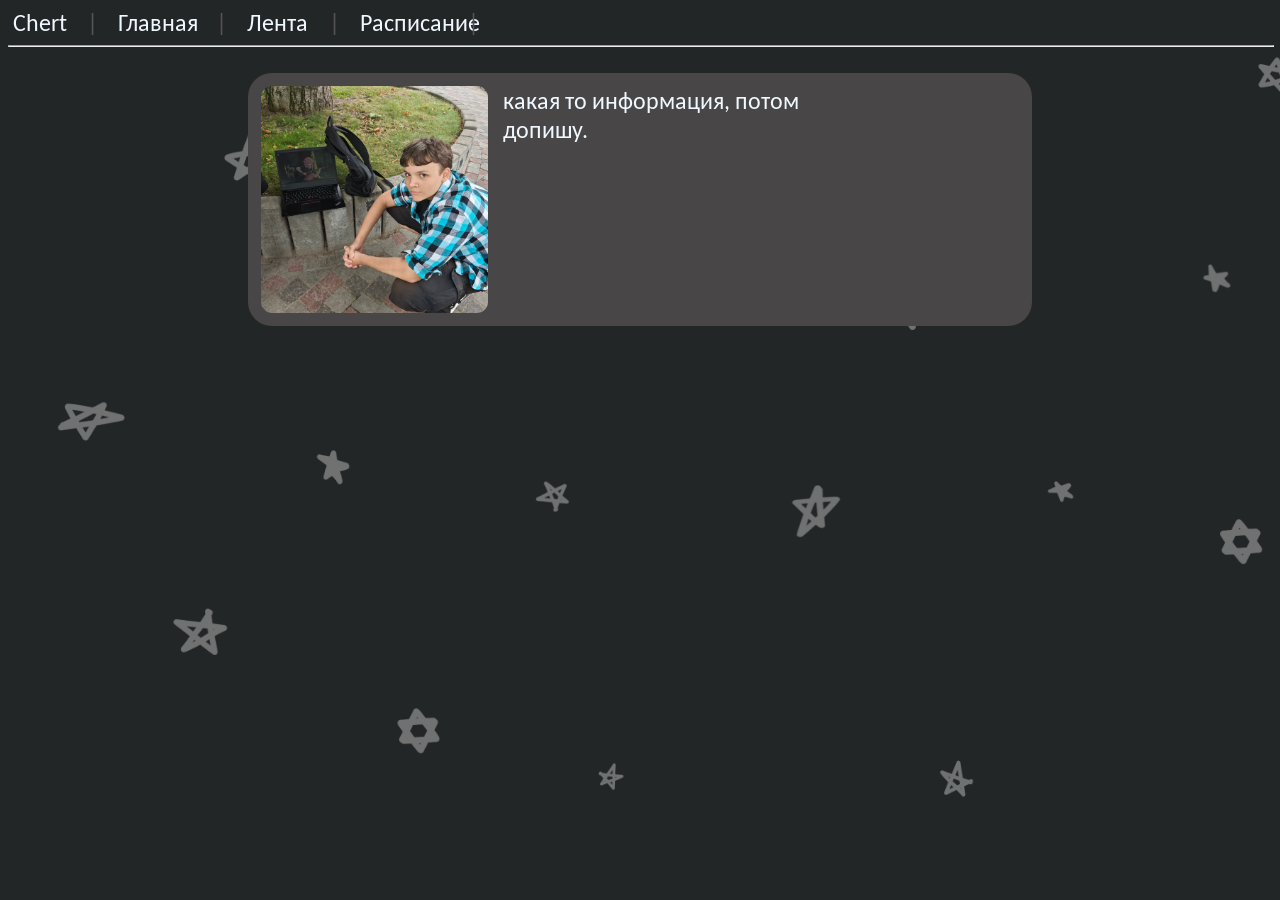
<file: index.html>
<!DOCTYPE html>
<html lang="en">
  <head>
    <title>Chert</title>
    <link rel="stylesheet" href="style.css">
    <link rel="preconnect" href="https://fonts.googleapis.com">
    <link rel="preconnect" href="https://fonts.gstatic.com" crossorigin>
    <link href="https://fonts.googleapis.com/css2?family=Carlito:ital,wght@0,400;0,700;1,400;1,700&display=swap" rel="stylesheet">
  
  </head>

    <body>
      <header>
        <div class="grid1">
          <div><a href="index.html"><span class="font-1">Chert  </span></a></div>
          <div><span class="bigfont">|</span></div>
          <div><span class="font-1">Главная</span></div>
          <div><span class="bigfont">|</span></div>
          <div><span class="font-1">Лента</span></div>
          <div><span class="bigfont">|</span></div>
          <div><a href="rozklad.html"><span class="font-1">Расписание</span></a></div>
          <div><span class="bigfont">|</span></div>
       
        
        </div><hr>
      </header>
      
  <br>
    <div class="container">
      <div class="grid">
        <div><img src="photos/1.jpg" class="img"></img></div>
        <div><span class="font-1"> какая то информация, потом допишу. </span></div>



      </div>
    </div>
  </body>
</file>
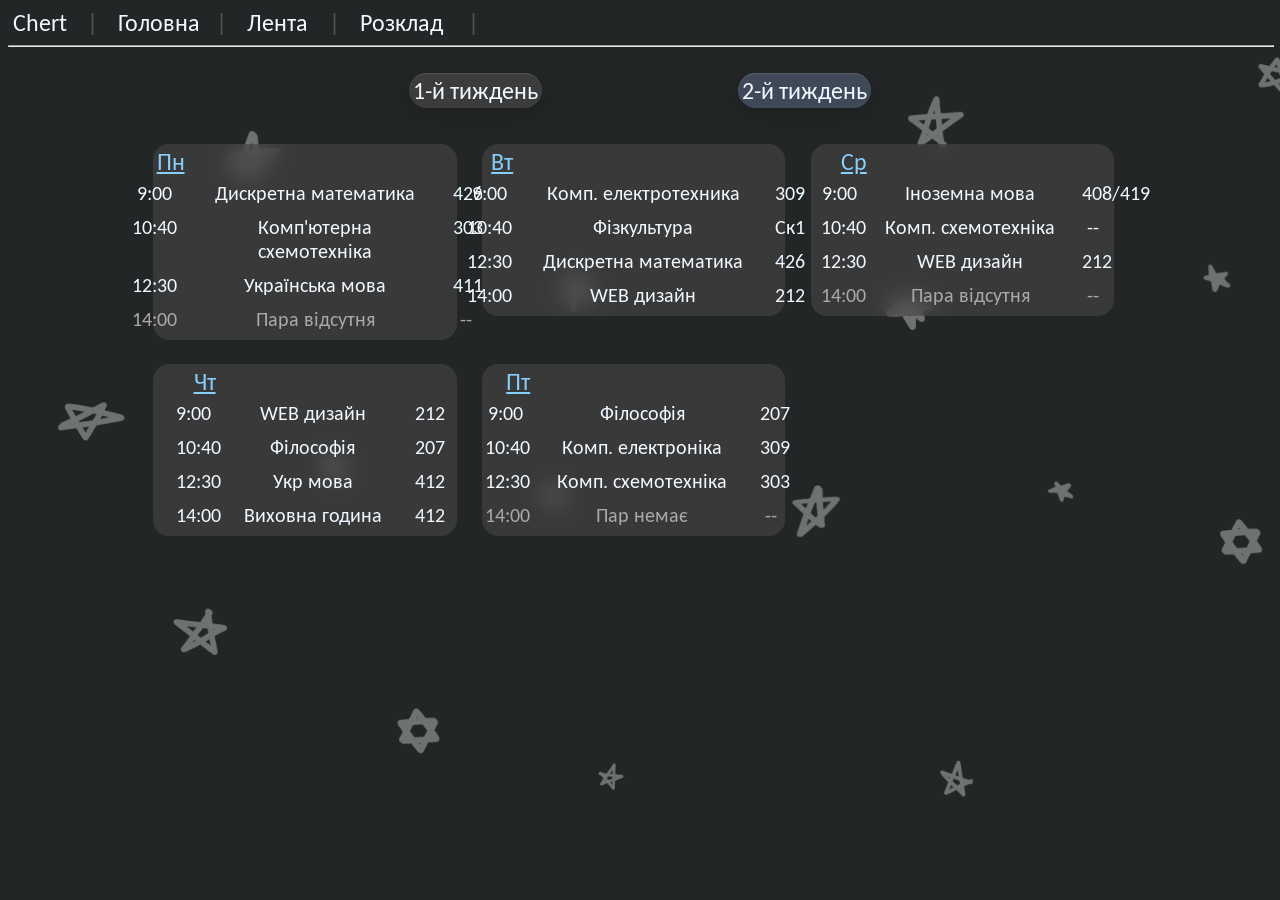
<file: rozklad.html>
<!DOCTYPE html>
<html lang="en">
  <head>
    <title>Rozklad</title>
    <link rel="stylesheet" href="style.css">
    <link rel="preconnect" href="https://fonts.googleapis.com">
    <link rel="preconnect" href="https://fonts.gstatic.com" crossorigin>
    <link href="https://fonts.googleapis.com/css2?family=Carlito:ital,wght@0,400;0,700;1,400;1,700&display=swap" rel="stylesheet">
    <meta name="viewport" content="width=device-width, initial-scale=1.0">
    <script src="nedelya.js"></script>
  </head>

    <body>
      <header>
        <div class="grid1">
          <div><a href="index.html"><span class="font-1">Chert  </span></a></div>
          <div><span class="bigfont">|</span></div>
          <div><span class="font-1">Головна</span></div>
          <div><span class="bigfont">|</span></div>
          <div><span class="font-1">Лента</span></div>
          <div><span class="bigfont">|</span></div>
          <div><a href="rozklad.html"><span class="font-1">Розклад</span></a></div>
          <div><span class="bigfont">|</span></div>
        </div><hr>
      </header>
  <br>
  <div class="grid4">
    <div>
      <a href="rozklad_econd_page.html"><div class="container0"><span class="font-1">1-й тиждень</span></div></a>
    </div>
    <div>
      <a href="rozklad.html"><div class="container01"><span class="font-1">2-й тиждень</span></div></a>
    </div>
  </div>

  <br><br>
    <div class="grid2">
       <div><div class="container1">
            <span class="font-3">Пн</span>
          <div class="grid3">
            <div><span class="font">9:00</span></div>
            <div><span class="font">Дискретна математика</span></div>
            <div><span class="font">426</span></div>
          </div>
          <div class="grid3">
            <div><span class="font">10:40</span></div>
            <div><span class="font">Комп'ютерна схемотехніка</span></div>
            <div><span class="font">303</span></div>
          </div>  
          <div class="grid3">
            <div><span class="font">12:30</span></div>
            <div><span class="font">Українська мова</span></div>
            <div><span class="font">411</span></div>
          </div>
          <div class="grid3">
            <div><span class="gray-font">14:00</span></div>
            <div><span class="gray-font">Пара відсутня</span></div>
            <div><span class="gray-font">--</span></div>
          </div>
      </div></div>

      <div><div class="container1">
        <span class="font-3">Вт</span>
          <div class="grid3">
            <div><span class="font">9:00</span></div>
            <div><span class="font">Комп. електротехника</span></div>
            <div><span class="font">309</span></div>
          </div>
          <div class="grid3">
            <div><span class="font">10:40</span></div>
            <div><span class="font">Фізкультура</span></div>
            <div><span class="font">Ск1</span></div>
          </div>  
          <div class="grid3">
            <div><span class="font">12:30</span></div>
            <div><span class="font">Дискретна математика</span></div>
            <div><span class="font">426</span></div>
          </div>
          <div class="grid3">
            <div><span class="font">14:00</span></div>
            <div><span class="font">WEB дизайн</span></div>
            <div><span class="font">212</span></div>
          </div>
      </div></div>

      <div><div class="container1">
        <span class="font-3">Ср</span>
          <div class="grid3">
            <div><span class="font">9:00</span></div>
            <div><span class="font">Іноземна мова</span></div>
            <div><span class="font">408/419</span></div>
          </div>
          <div class="grid3">
            <div><span class="font">10:40</span></div>
            <div><span class="font">Комп. схемотехніка</span></div>
            <div><span class="font">--</span></div>
          </div>  
          <div class="grid3">
            <div><span class="font">12:30</span></div>
            <div><span class="font">WEB дизайн</span></div>
            <div><span class="font">212</span></div>
          </div>
          <div class="grid3">
            <div><span class="gray-font">14:00</span></div>
            <div><span class="gray-font">Пара відсутня</span></div>
            <div><span class="gray-font">--</span></div>
          </div>
      </div></div>

      <div><div class="container1">
        <span class="font-3">Чт</span>
          <div class="grid3">
            <div><span class="font">9:00</span></div>
            <div><span class="font">WEB дизайн</span></div>
            <div><span class="font">212</span></div>
          </div>
          <div class="grid3">
            <div><span class="font">10:40</span></div>
            <div><span class="font">Філософія</span></div>
            <div><span class="font">207</span></div>
          </div>  
          <div class="grid3">
            <div><span class="font">12:30</span></div>
            <div><span class="font">Укр мова</span></div>
            <div><span class="font">412</span></div>
          </div>
          <div class="grid3">
            <div><span class="font">14:00</span></div>
            <div><span class="font">Виховна година</span></div>
            <div><span class="font">412</span></div>
          </div>
      </div></div>

      <div><div class="container1">
        <span class="font-3">Пт</span>
          <div class="grid3">
            <div><span class="font">9:00</span></div>
            <div><span class="font">Філософія</span></div>
            <div><span class="font">207</span></div>
          </div>
          <div class="grid3">
            <div><span class="font">10:40</span></div>
            <div><span class="font">Комп. електроніка</span></div>
            <div><span class="font">309</span></div>
          </div>  
          <div class="grid3">
            <div><span class="font">12:30</span></div>
            <div><span class="font">Комп. схемотехніка</span></div>
            <div><span class="font">303</span></div>
          </div>
          <div class="grid3">
            <div><span class="gray-font">14:00</span></div>
            <div><span class="gray-font">Пар немає</span></div>
            <div><span class="gray-font">--</span></div>
          </div>
      </div></div>
    </div>
  </body>
</html>
</file>
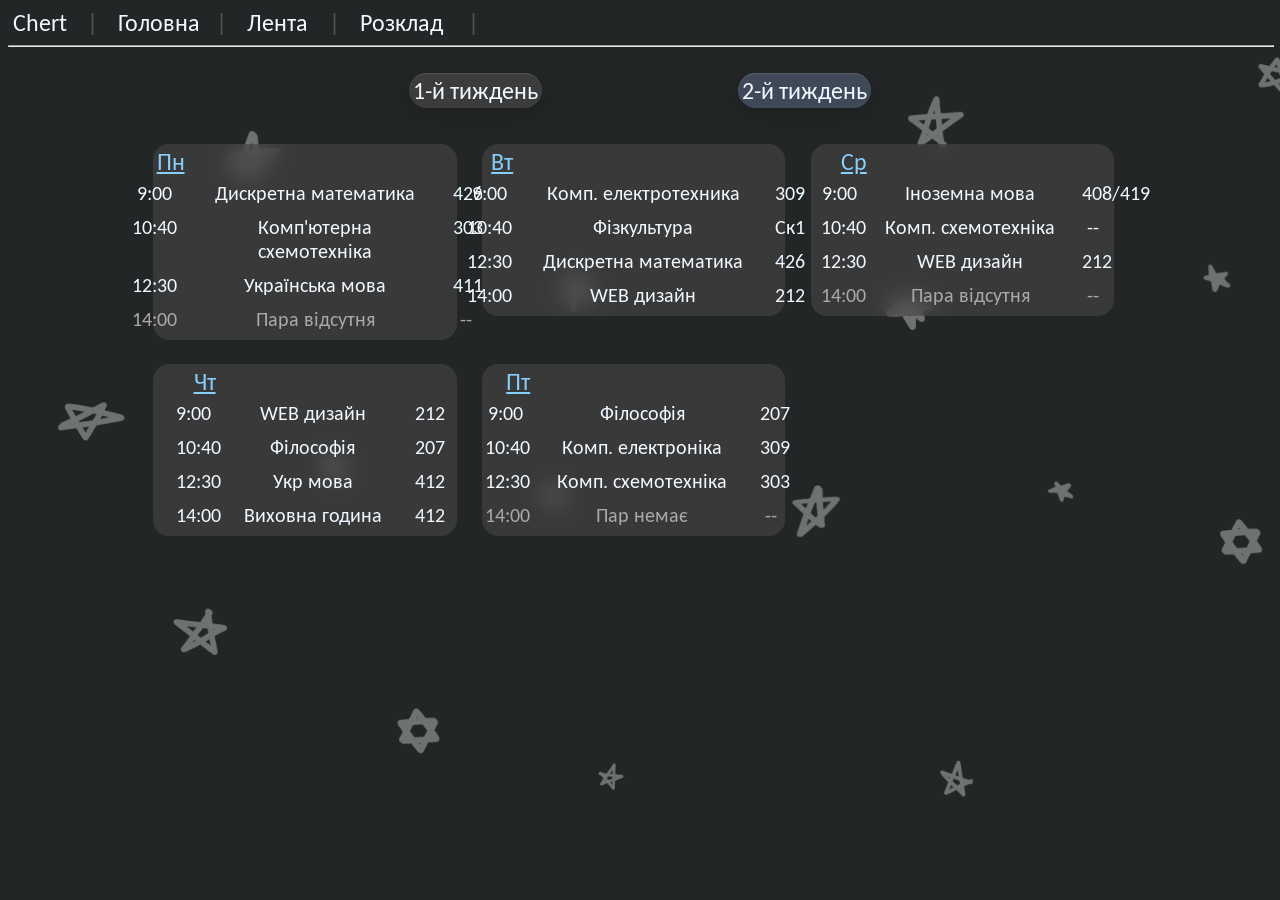
<file: rozklad_econd_page.html>
<!DOCTYPE html>
<html lang="en">
  <head>
    <title>Rozklad</title>
    <link rel="stylesheet" href="style.css">
    <link rel="preconnect" href="https://fonts.googleapis.com">
    <link rel="preconnect" href="https://fonts.gstatic.com" crossorigin>
    <link href="https://fonts.googleapis.com/css2?family=Carlito:ital,wght@0,400;0,700;1,400;1,700&display=swap" rel="stylesheet">
    <meta name="viewport" content="width=device-width, initial-scale=1.0">
    <script src="nedelya.js"></script>
  </head>

    <body>
      <header>
        <div class="grid1">
          <div><a href="index.html"><span class="font-1">Chert  </span></a></div>
          <div><span class="bigfont">|</span></div>
          <div><span class="font-1">Головна</span></div>
          <div><span class="bigfont">|</span></div>
          <div><span class="font-1">Лента</span></div>
          <div><span class="bigfont">|</span></div>
          <div><a href="rozklad.html"><span class="font-1">Розклад</span></a></div>
          <div><span class="bigfont">|</span></div>
        </div><hr>
      </header>
  <br>
  <div class="grid4">
    <div><div class="container01">
      <a href="rozklad_econd_page.html"><span class="font-1">1-й тиждень</span></a>
    </div></div>
    <div><div class="container0">
        <a href="rozklad.html"><span class="font-1">2-й тиждень</span></a>
    </div></div>
  </div>
 <br><br>
    <div class="grid2">
       <div><div class="container1">
            <span class="font-3">Пн</span>
          <div class="grid3">
            <div><span class="font">9:00</span></div>
            <div><span class="font">Дискретна математика</span></div>
            <div><span class="font">426</span></div>
          </div>
          <div class="grid3">
            <div><span class="font">10:40</span></div>
            <div><span class="font">Комп. електротехніка</span></div>
            <div><span class="font">309</span></div>
          </div>  
          <div class="grid3">
            <div><span class="font">12:30</span></div>
            <div><span class="font">Укр мова</span></div>
            <div><span class="font">412</span></div>
          </div>
          <div class="grid3">
            <div><span class="gray-font">14:00</span></div>
            <div><span class="gray-font">Пари немає</span></div>
            <div><span class="gray-font">--</span></div>
          </div>
      </div></div>

      <div><div class="container1">
        <span class="font-3">Вт</span>
          <div class="grid3">
            <div><span class="font">9:00</span></div>
            <div><span class="font">Комп. електротехніка</span></div>
            <div><span class="font">309</span></div>
          </div>
          <div class="grid3">
            <div><span class="font">10:40</span></div>
            <div><span class="font">Фізкультура</span></div>
            <div><span class="font">Ск1</span></div>
          </div>  
          <div class="grid3">
            <div><span class="font">12:30</span></div>
            <div><span class="font">Дискретна математика</span></div>
            <div><span class="font">426</span></div>
          </div>
          <div class="grid3">
            <div><span class="gray-font">14:00</span></div>
            <div><span class="gray-font">Пара відсутня</span></div>
            <div><span class="gray-font">--</span></div>
          </div>
      </div></div>

      <div><div class="container1">
        <span class="font-3">Ср</span>
          <div class="grid3">
            <div><span class="font">9:00</span></div>
            <div><span class="font">Іноземна мова</span></div>
            <div><span class="font">408/419</span></div>
          </div>
          <div class="grid3">
            <div><span class="font">10:40</span></div>
            <div><span class="font">Комп. схематехніка</span></div>
            <div><span class="font">--</span></div>
          </div>  
          <div class="grid3">
            <div><span class="font">12:30</span></div>
            <div><span class="font">Web дизайн</span></div>
            <div><span class="font">212</span></div>
          </div>
          <div class="grid3">
            <div><span class="gray-font">14:00</span></div>
            <div><span class="gray-font">Чілім</span></div>
            <div><span class="gray-font">--</span></div>
          </div>
      </div></div>

      <div><div class="container1">
        <span class="font-3">Чт</span>
          <div class="grid3">
            <div><span class="font">9:00</span></div>
            <div><span class="font">Web дизайн</span></div>
            <div><span class="font">212</span></div>
          </div>
          <div class="grid3">
            <div><span class="font">10:40</span></div>
            <div><span class="font">Філософія</span></div>
            <div><span class="font">207</span></div>
          </div>  
          <div class="grid3">
            <div><span class="font">12:30</span></div>
            <div><span class="font">Укр мова</span></div>
            <div><span class="font">411</span></div>
          </div>
          <div class="grid3">
            <div><span class="font">14:00</span></div>
            <div><span class="font">Виховна година</span></div>
            <div><span class="font">411</span></div>
          </div>
      </div></div>

      <div><div class="container1">
        <span class="font-3">Пт</span>
          <div class="grid3">
            <div><span class="font">9:00</span></div>
            <div><span class="font">Філософія</span></div>
            <div><span class="font">207</span></div>
          </div>
          <div class="grid3">
            <div><span class="font">10:40</span></div>
            <div><span class="font">Комп. електротехніка</span></div>
            <div><span class="font">303</span></div>
          </div>  
          <div class="grid3">
            <div><span class="font">12:30</span></div>
            <div><span class="font">Комп. схемотехніка</span></div>
            <div><span class="font">309</span></div>
          </div>
          <div class="grid3">
            <div><span class="gray-font">14:00</span></div>
            <div><span class="gray-font">Пара відсутня</span></div>
            <div><span class="gray-font">--</span></div>
          </div>
      </div></div>
    </div>  </body>
</html>
</file>
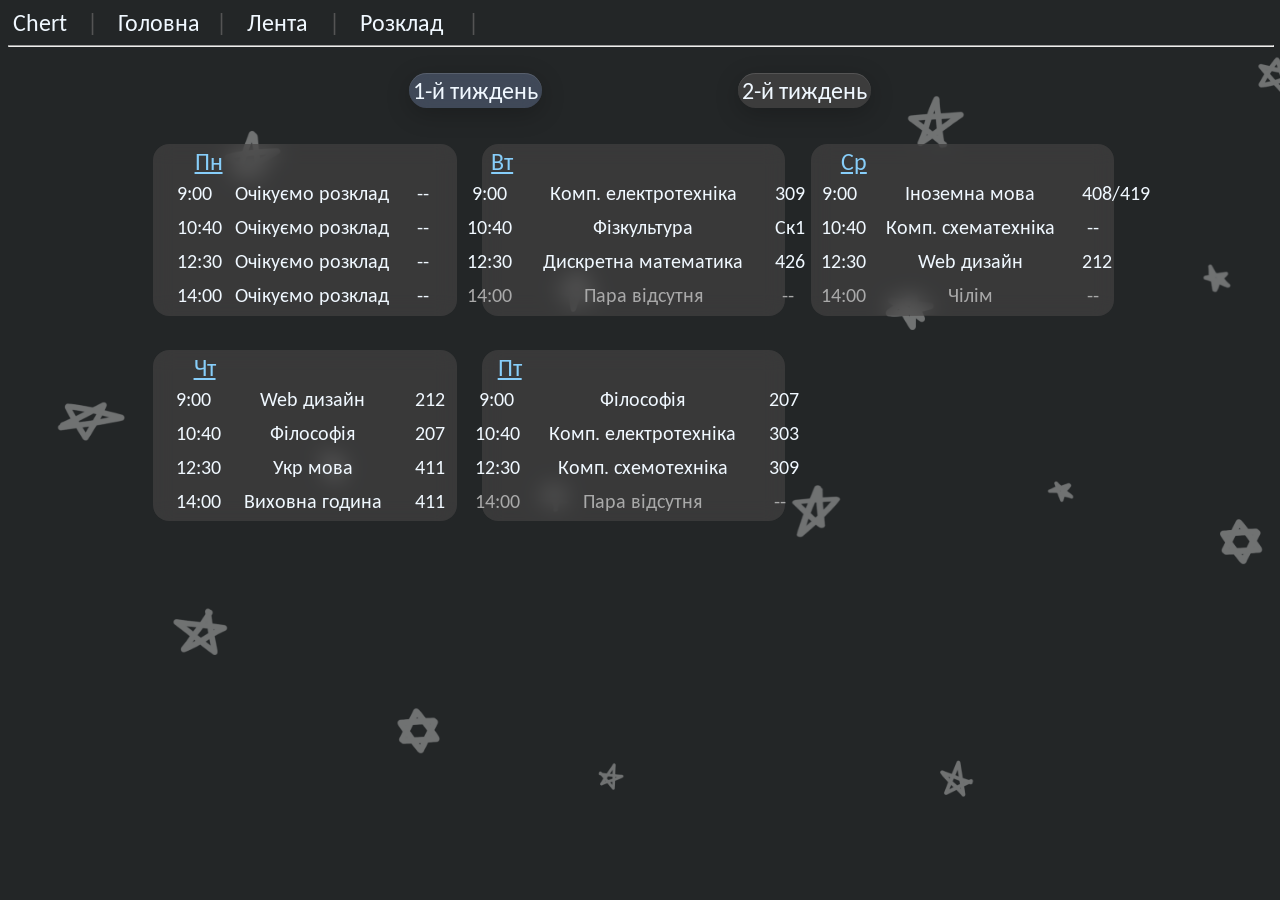
<file: Other_Pages/rozklad_econd_page.html>
<!DOCTYPE html>
<html lang="en">
  <head>
    <title>Rozklad</title>
    <link rel="stylesheet" href="../style.css">
    <link rel="preconnect" href="https://fonts.googleapis.com">
    <link rel="preconnect" href="https://fonts.gstatic.com" crossorigin>
    <link href="https://fonts.googleapis.com/css2?family=Carlito:ital,wght@0,400;0,700;1,400;1,700&display=swap" rel="stylesheet">
    <meta name="viewport" content="width=device-width, initial-scale=1.0">
  </head>

    <body>
      <header>
        <div class="grid1">
          <div><a href="index.html"><span class="font-1">Chert  </span></a></div>
          <div><span class="bigfont">|</span></div>
          <div><span class="font-1">Головна</span></div>
          <div><span class="bigfont">|</span></div>
          <div><span class="font-1">Лента</span></div>
          <div><span class="bigfont">|</span></div>
          <div><a href="rozklad.html"><span class="font-1">Розклад</span></a></div>
          <div><span class="bigfont">|</span></div>
        </div><hr>
      </header>
  <br>
  <div class="grid4">
    <div><div class="container01">
      <a href="rozklad_econd_page.html"><span class="font-1">1-й тиждень</span></a>
    </div></div>
    <div><div class="container0">
        <a href="../rozklad.html"><span class="font-1">2-й тиждень</span></a>
    </div></div>
  </div>
 <br><br>
    <div class="grid2">
       <div><div class="container1">
            <span class="font-3">Пн</span>
          <div class="grid3">
            <div><span class="font">9:00</span></div>
            <div><span class="font">Очікуємо розклад</span></div>
            <div><span class="font">--</span></div>
          </div>
          <div class="grid3">
            <div><span class="font">10:40</span></div>
            <div><span class="font">Очікуємо розклад</span></div>
            <div><span class="font">--</span></div>
          </div>  
          <div class="grid3">
            <div><span class="font">12:30</span></div>
            <div><span class="font">Очікуємо розклад</span></div>
            <div><span class="font">--</span></div>
          </div>
          <div class="grid3">
            <div><span class="font">14:00</span></div>
            <div><span class="font">Очікуємо розклад</span></div>
            <div><span class="font">--</span></div>
          </div>
      </div></div>

      <div><div class="container1">
        <span class="font-3">Вт</span>
          <div class="grid3">
            <div><span class="font">9:00</span></div>
            <div><span class="font">Комп. електротехніка</span></div>
            <div><span class="font">309</span></div>
          </div>
          <div class="grid3">
            <div><span class="font">10:40</span></div>
            <div><span class="font">Фізкультура</span></div>
            <div><span class="font">Ск1</span></div>
          </div>  
          <div class="grid3">
            <div><span class="font">12:30</span></div>
            <div><span class="font">Дискретна математика</span></div>
            <div><span class="font">426</span></div>
          </div>
          <div class="grid3">
            <div><span class="gray-font">14:00</span></div>
            <div><span class="gray-font">Пара відсутня</span></div>
            <div><span class="gray-font">--</span></div>
          </div>
      </div></div>

      <div><div class="container1">
        <span class="font-3">Ср</span>
          <div class="grid3">
            <div><span class="font">9:00</span></div>
            <div><span class="font">Іноземна мова</span></div>
            <div><span class="font">408/419</span></div>
          </div>
          <div class="grid3">
            <div><span class="font">10:40</span></div>
            <div><span class="font">Комп. схематехніка</span></div>
            <div><span class="font">--</span></div>
          </div>  
          <div class="grid3">
            <div><span class="font">12:30</span></div>
            <div><span class="font">Web дизайн</span></div>
            <div><span class="font">212</span></div>
          </div>
          <div class="grid3">
            <div><span class="gray-font">14:00</span></div>
            <div><span class="gray-font">Чілім</span></div>
            <div><span class="gray-font">--</span></div>
          </div>
      </div></div>

      <div><div class="container1">
        <span class="font-3">Чт</span>
          <div class="grid3">
            <div><span class="font">9:00</span></div>
            <div><span class="font">Web дизайн</span></div>
            <div><span class="font">212</span></div>
          </div>
          <div class="grid3">
            <div><span class="font">10:40</span></div>
            <div><span class="font">Філософія</span></div>
            <div><span class="font">207</span></div>
          </div>  
          <div class="grid3">
            <div><span class="font">12:30</span></div>
            <div><span class="font">Укр мова</span></div>
            <div><span class="font">411</span></div>
          </div>
          <div class="grid3">
            <div><span class="font">14:00</span></div>
            <div><span class="font">Виховна година</span></div>
            <div><span class="font">411</span></div>
          </div>
      </div></div>

      <div><div class="container1">
        <span class="font-3">Пт</span>
          <div class="grid3">
            <div><span class="font">9:00</span></div>
            <div><span class="font">Філософія</span></div>
            <div><span class="font">207</span></div>
          </div>
          <div class="grid3">
            <div><span class="font">10:40</span></div>
            <div><span class="font">Комп. електротехніка</span></div>
            <div><span class="font">303</span></div>
          </div>  
          <div class="grid3">
            <div><span class="font">12:30</span></div>
            <div><span class="font">Комп. схемотехніка</span></div>
            <div><span class="font">309</span></div>
          </div>
          <div class="grid3">
            <div><span class="gray-font">14:00</span></div>
            <div><span class="gray-font">Пара відсутня</span></div>
            <div><span class="gray-font">--</span></div>
          </div>
      </div></div>
    </div>  </body>
</html>
</file>
<file: style.css>
body{
        background-image: url("photos/bg_r.png");
        background-position: center center;
        background-attachment: fixed;
        background-size: cover;
    }

    .center{
      text-align: center;
    }

    a{
      text-decoration: none;
    }
    .container{
        width: 60%;
        height: auto;
        background-color: rgb(72, 70, 70); 
        border-radius: 24px;
        padding: 1%;
        margin: 0 auto;
    }

    .container0{
        width: 40%;
        height: auto;
        background-color: rgba(72, 70, 70, 0.7);
        backdrop-filter: blur(10px);
        border-radius: 24px;
        padding: 1%;
        margin: 0 auto;
        text-align: center;
        box-shadow: 0 6px 24px rgba(0, 0, 0, 0.22), inset 0 1px 0 rgba(255, 255, 255, 0.12)
    }

    .container01{
        width: 40%;
        height: auto;
        background-color: rgba(80, 91, 114, 0.66);
        backdrop-filter: blur(10px);
        border-radius: 24px;
        padding: 1%;
        margin: 0 auto;
        text-align: center;
        box-shadow: 0 6px 24px rgba(0, 0, 0, 0.22), inset 0 1px 0 rgba(255, 255, 255, 0.12)
    }

    .container1{
        width: 94%;
        height: auto;
        background-color: rgba(72, 70, 70, 0.6);
        backdrop-filter: blur(10px);
        #border: 1px solid rgb(255, 255, 255, 0.2);
        border-radius: 16px;
        padding: 1%;
        justify-content: center;
        display: grid;
    }

    .font{
        font-family: "Carlito", sans-serif;
        font-size: 20px;
        color: aliceblue;
        text-align: justify;
    }

    .font-1{
        font-family: "Carlito", sans-serif;
        font-size: 24px;
        color: aliceblue;
    }

    .font-2{
        font-family: "Carlito", sans-serif;
        font-size: 48px;
        color: aliceblue;
        margin-right: 10px;
        white-space: nowrap;
    }

    .font-3{
        font-family: "Carlito", sans-serif;
        font-size: 24px;
        color: rgb(135, 206, 250);
        text-decoration: underline;
    }

    .gray-font{
        font-family: "Carlito", sans-serif;
        font-size: 20px;
        color: #A9A9A9;
    }

    .bigfont{
        font-family: "Carlito", sans-serif;
        font-size: 24px;
        color: rgb(84, 84, 84);
    }
    
    hr{
        width: 100%;
        color: rgb(84, 84, 84);
    }

    .grid * {
        color:aliceblue;
        border-width: 0px;
    }

    .grid{
        display: grid;
        grid-template-columns: 25% 45%;
        grid-template-rows: 15%;
        grid-column-gap: 7%;
    }

    .grid1{
        display: grid;
        grid-template-columns: 54px 11px 78px 11px 62px 11px 88px 11px;
        grid-template-rows: 15%;
        grid-column-gap: 20px;
        margin-left: 5px;
    }

    .grid2{
        display: grid;
        grid-template-columns: 25% 25% 25%;
        grid-template-rows: 25% 25%;
        row-gap: 35%;
        grid-column-gap: 1%;
        justify-content: center;
    }

    .grid3{
        display: grid;
        grid-template-columns: 16% 76% 9%;
        grid-template-rows: 25%;
        text-align: center;
        grid-column-gap: 10%;
        justify-content: center;
        margin: 5px;
    }

    .grid4{
        display: grid;
        grid-template-columns: 25% 25%;
        grid-template-rows: 25%;
        row-gap: 35%;
        grid-column-gap: 1%;
        justify-content: center;
    }

    .img{
        width: 120%;
        height: auto;
        border-radius: 5%;
        justify-content: center;
        display: block;
    }


  /* Медиа */

    @media (max-width: 768px){
      .grid2{
        display: grid;
        grid-template-columns: 85%; 
        grid-template-rows: 20%;
        row-gap: 5%;
        grid-column-gap: 1%;
        justify-content: center;

      }

      .grid3{
        display: grid;
        grid-template-columns: 16% 76% 9%;
        grid-template-rows: 20%;
        text-align: center;
        grid-column-gap: 8%;
        justify-content: center;
        margin: 5px;
    }

      .grid4{
        display: grid;
        grid-template-columns: 25%;
        grid-template-rows: 25%;
        row-gap: 35%;
        grid-column-gap: 1%;
        justify-content: center;
    }


      .container1{
        width: 120%;
        height: auto;
        background-color: rgb(72, 70, 70); 
        border-radius: 16px;
        padding: 1%;
        justify-content: center;
        display: grid;
        padding: 2px;
        margin-right: 25px;
    }


      .font{
        font-family: "Carlito", sans-serif;
        font-size: 16px;
        color: aliceblue;
        text-align: justi
</file>
